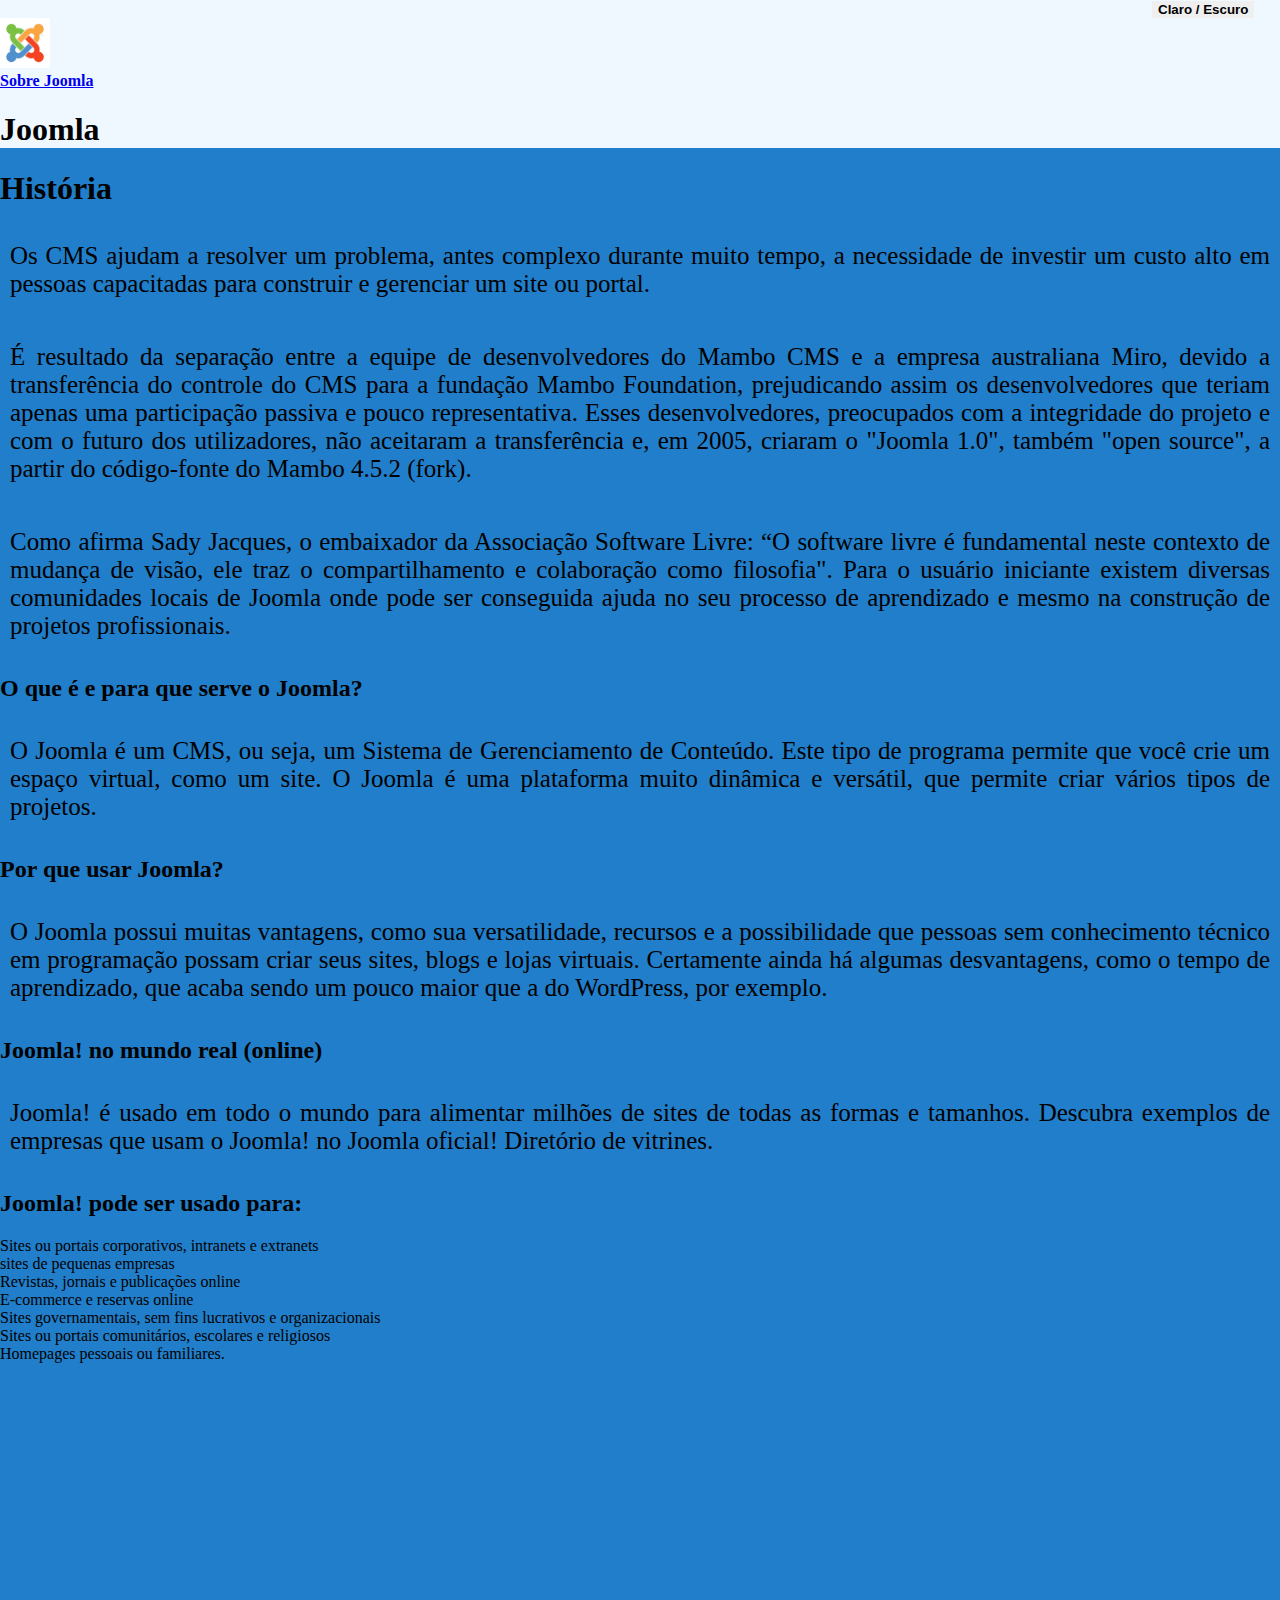
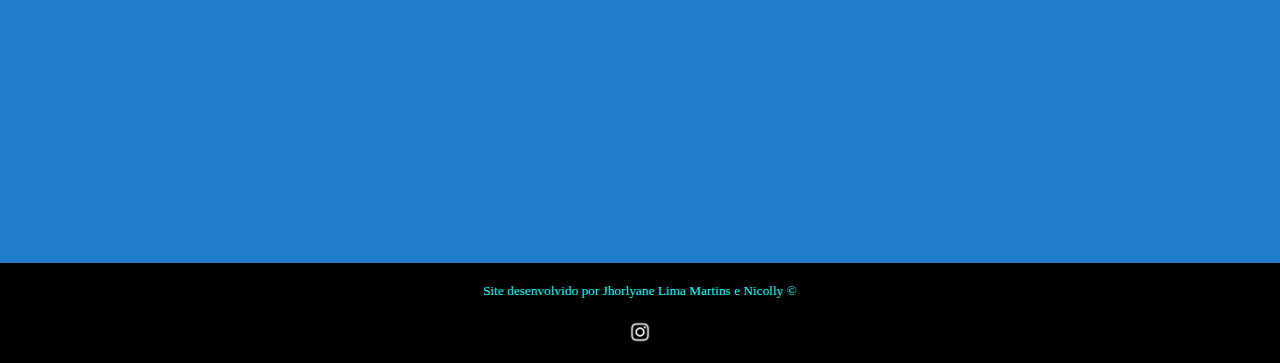
<file: index.html>
<!DOCTYPE html>
<html lang="en">
<head>
    <link rel="icon" href="joomla.jpg">
    <link rel="stylesheet" href="style.css">
    <meta charset="UTF-8">
    <meta http-equiv="X-UA-Compatible" content="IE=edge">
    <meta name="viewport" content="width=device-width, initial-scale=1.0">
    <title>Joomla</title>
   

</head>
<body>
     <header id="head">
        <button id="toggle-mode"><strong>Claro / Escuro</strong></button>
    
        <img src="joomla.jpg" alt="" width="50px">
        



        <br><a href="sobre.html"><strong> Sobre Joomla</strong></a><br>
    <a href=""></a>
    
        
    <h1>Joomla</h1>
    
     </header>
     <main>

        <h1>História</h1>
  
        <p>
            Os CMS ajudam a resolver um problema, antes complexo durante muito tempo, a necessidade de investir um custo alto em pessoas capacitadas para construir e gerenciar um site ou portal.</p>

<p>É resultado da separação entre a equipe de desenvolvedores do Mambo CMS e a empresa australiana Miro, devido a transferência do controle do CMS para a fundação Mambo Foundation, prejudicando assim os desenvolvedores que teriam apenas uma participação passiva e pouco representativa. Esses desenvolvedores, preocupados com a integridade do projeto e com o futuro dos utilizadores, não aceitaram a transferência e, em 2005, criaram o "Joomla 1.0", também "open source", a partir do código-fonte do Mambo 4.5.2 (fork).</p>

<p>Como afirma Sady Jacques, o embaixador da Associação Software Livre: “O software livre é fundamental neste contexto de mudança de visão, ele traz o compartilhamento e colaboração como filosofia". Para o usuário iniciante existem diversas comunidades locais de Joomla onde pode ser conseguida ajuda no seu processo de aprendizado e mesmo na construção de projetos profissionais.
        </p>


     <h2>O que é e para que serve o Joomla?</h2>

     <p>
        O Joomla é um CMS, ou seja, um Sistema de Gerenciamento de Conteúdo. Este tipo de programa permite que você crie um espaço virtual, como um site. O Joomla é uma plataforma muito dinâmica e versátil, que permite criar vários tipos de projetos.
     </p>
    

     <h2>Por que usar Joomla?</h2>

    <p>

        O Joomla possui muitas vantagens, como sua versatilidade, recursos e a possibilidade que pessoas sem conhecimento técnico em programação possam criar seus sites, blogs e lojas virtuais. Certamente ainda há algumas desvantagens, como o tempo de aprendizado, que acaba sendo um pouco maior que a do WordPress, por exemplo.

    </p>


<h2>Joomla! no mundo real (online)</h2>

<p>
    Joomla! é usado em todo o mundo para alimentar milhões de sites de todas as formas e tamanhos.
Descubra exemplos de empresas que usam o Joomla! no Joomla oficial! Diretório de vitrines.
</p>
    <h2>Joomla! pode ser usado para:</h2>

    
        <li>Sites ou portais corporativos, intranets e extranets</li>
        <li>sites de pequenas empresas</li>
        <li>Revistas, jornais e publicações online</li>
        <li>E-commerce e reservas online</li>
        <li>Sites governamentais, sem fins lucrativos e organizacionais</li>
        <li>Sites ou portais comunitários, escolares e religiosos</li>
        <li>Homepages pessoais ou familiares.</li>
    </main>
    <script src="main.js"></script>

     <footer>
        <small>
            
            <br>Site desenvolvido por Jhorlyane Lima Martins e Nicolly &copy;<br>
            
            <br><a href="https://www.instagram.com/jhorlyane/"><img src="insta.png" alt=""width="30px"></a><br>
        </small>
    </footer>
</body>
</html>
</file>
<file: style.css>
body{
    margin: 0px;
    text-align: center;
    background-color: rgb(32, 126, 202);
}
header{
    text-align: justify;
    background-color: aliceblue;
}

header-a{
    text-align: center;
}

h1{
    text-align: justify;
}



h2{
    text-align: justify;
    color: #000000;
    
}
link-icon{
    text-align: justify;
}

p{
    text-align: justify;
    color: #000000;
    font-size: 25px;
    padding: 10px;
}

a{
    text-align: center;
}

.img{
    margin-left: 100%;
    text-align: justify;
} 

li{
    text-align: justify;
    color: #000000;

}

footer{
    width: 100%;
    background-color: rgb(0, 0, 0);
    height: 100px;
    text-align: center;
    color: aqua;
    margin-top: 500px;
}
button{
    margin-left: 90%;
    border: #00ffff;
}

.dark-mode{
    background-color: #f9f6fa;
    color: #000000;
}

.dark-mode-header{
    background-color: #000000;
    color: #d0ff00;
}

.dark-mode-header-button{
    background-color: #00c0fa;
    color: rgb(0, 0, 0);
}

.dark-mode header{
    background-color: #ffffff;
}
.dark-mode body{
    background-color: #ffffff;
}

.dark-mode h1{
    color: #00c0fa;
}
.dark-mode h2{
    color: #00c0fa;
}

.dark-mode p{
    color: #003cff;
}

.dark-mode li{
    color: #003cff;
}
</file>
